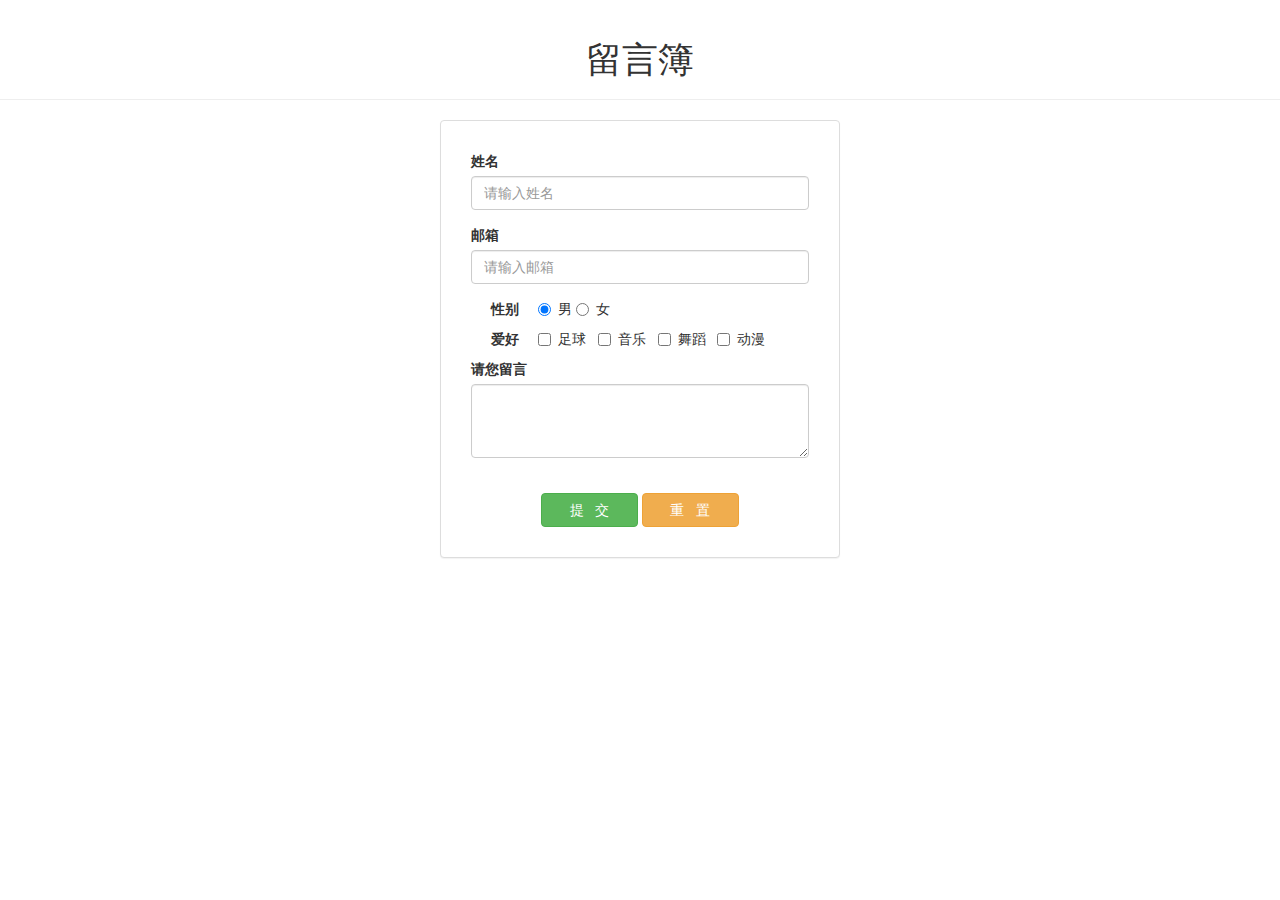
<file: Exp2/index.html>
<!DOCTYPE HTML>
<html>
<meta charset="utf-8">
<meta http-equiv="X-UA-Compatible" content="IE=edge">
<meta name="viewport" content="width=device-width, initial-scale=1">
<link rel="stylesheet" href="css/bootstrap.css">
<script src="js/jquery-2.2.3.js" type="text/javascript"></script>
<title>实验2</title>

<body>
    <div class="page-header">
        <h1 class="text-center">留言簿</h1>
    </div>
    </div>
    <div class="panel panel-default center-block" style="width:400px;padding:30px">
        <form action="cgi\message.pl">
            <div class="form-group">
                <label for="id">姓名</label>
                <input type="text" class="form-control" name="name" id="name" placeholder="请输入姓名">
            </div>
            <div class="form-group">
                <label for="email">邮箱</label><label id="EmailAlert"></label>
                <input type="text" class="form-control" name="email" id="email" placeholder="请输入邮箱" onblur=isEmail(this.value)>
            </div>
            <div class="radio">
                <label><strong>性别&nbsp;&nbsp;&nbsp;&nbsp;</strong></label>
                <label>
                    <input type="radio" name="sex" value="man" checked>男
                </label>
                <label>
                    <input type="radio" name="sex" value="woman">女
                </label>
            </div>
            <div class="checkbox">
                <label><strong>爱好&nbsp;&nbsp;&nbsp;&nbsp;</strong></label>
                <label>
                    <input type="checkbox" name="hobby" value="football">足球&nbsp;&nbsp;
                </label>
                <label>
                    <input type="checkbox" name="hobby" value="music">音乐&nbsp;&nbsp;
                </label>
                <label>
                    <input type="checkbox" name="hobby" value="dance">舞蹈&nbsp;&nbsp;
                </label>
                <label>
                    <input type="checkbox" name="hobby" value="animation">动漫&nbsp;&nbsp;
                </label>
            </div>
            <div class="form-group">
                <label>请您留言</label>
                <textarea name="message" class="form-control" rows="3"></textarea>
            </div>
            <br/>
            <div class="text-center">
                <button type="submit" class="btn btn-success">&nbsp;&nbsp;&nbsp;&nbsp;提&nbsp;&nbsp;&nbsp;交&nbsp;&nbsp;&nbsp;&nbsp;</button>
                <button type="reset" class="btn btn-warning">&nbsp;&nbsp;&nbsp;&nbsp;重&nbsp;&nbsp;&nbsp;置&nbsp;&nbsp;&nbsp;&nbsp;</button>
            </div>
        </form>
    </div>
</body>
<script type="text/javascript">
function isEmail(strEmail) {
    if (strEmail.search(/^\w+((-\w+)|(\.\w+))*\@[A-Za-z0-9]+((\.|-)[A-Za-z0-9]+)*\.[A-Za-z0-9]+$/) != -1)
        $("#EmailAlert").text('邮箱合法！').css("color","green");
    else
        $("#EmailAlert").text('邮箱不合法！').css("color","red");
}
</script>
</html>
</file>
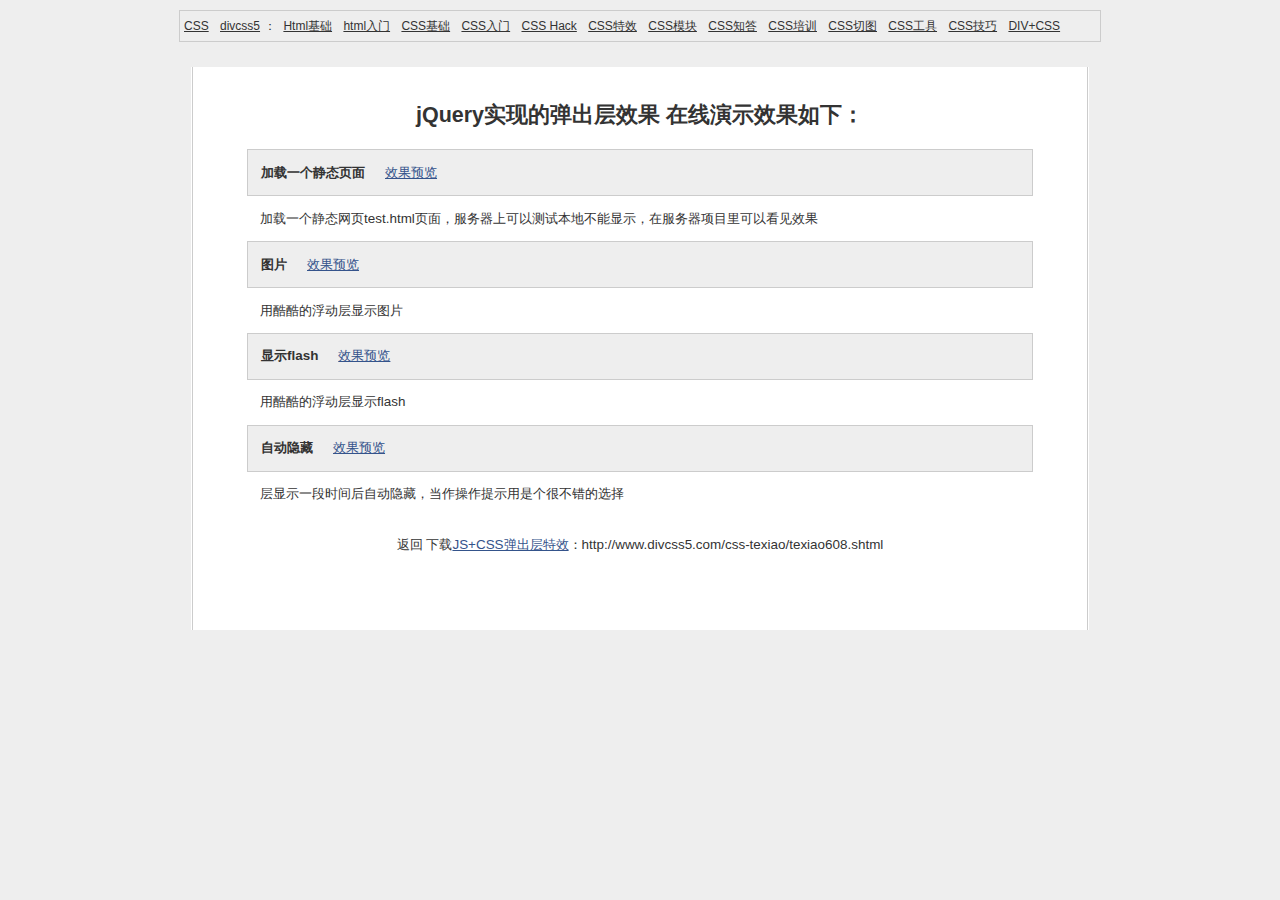
<file: Exp1/2013082401/index.html>
<!DOCTYPE html>
<html>
<head>
<meta charset="utf-8" />
<title>jQuery实现的弹出层特效 在线演示 www.divcss5.com</title>
<link rel="stylesheet" href="css/common.css" type="text/css" />
<style type="text/css">
.divcss5_list_title{background:#eeeeee; border:1px solid #cccccc; padding:1em;}
.divcss5_list_content{padding:1em;}
#tinybox{position:absolute; display:none; padding:10px; background:#ffffff url(image/preload.gif) no-repeat 50% 50%; border:10px solid #e3e3e3; z-index:2000;}
#tinymask{position:absolute; display:none; top:0; left:0; height:100%; width:100%; background:#000000; z-index:1500;}
#tinycontent{background:#ffffff; font-size:1.1em;}

#n{margin:10px auto; width:920px; border:1px solid #CCC;font-size:12px; line-height:30px;}
#n a{ padding:0 4px; color:#333}
</style>
<script type="text/javascript" src="js/tinybox.js"></script>
</head>

<body>
<p id="n"><a href="http://www.divcss5.com/">CSS</a>
<a href="http://www.divcss5.com/">divcss5</a>：
<a href="http://www.divcss5.com/html/">Html基础</a>
<a href="http://www.divcss5.com/htmlrumen/">html入门</a>
<a href="http://www.divcss5.com/rumen/">CSS基础</a>
<a href="http://www.divcss5.com/cssrumen/">CSS入门</a>
<a href="http://www.divcss5.com/css-hack/">CSS Hack</a>
<a href="http://www.divcss5.com/css-texiao/">CSS特效</a>
<a href="http://www.divcss5.com/template/">CSS模块</a>
<a href="http://www.divcss5.com/wenji/">CSS知答</a>
<a href="http://www.divcss5.com/peixun/">CSS培训</a>
<a href="http://www.css5.com.cn/">CSS切图</a>
<a href="http://www.divcss5.com/css-tool/">CSS工具</a>
<a href="http://www.divcss5.com/jiqiao/">CSS技巧</a>
<a href="http://www.divcss5.com/">DIV+CSS</a></p>
<p>&nbsp;</p>
	<div class="divcss5_out_box">
    	<div class="divcss5_in_box">
            <h3 class="divcss5_title">jQuery实现的弹出层效果 在线演示效果如下：</h3>
            <div class="divcss5_main_con">
            	<div class="divcss5_list_title"><b>加载一个静态页面</b><a class="ml20" href="#" id="click_test1">效果预览</a></div>
              <div class="divcss5_list_content">加载一个静态网页test.html页面，服务器上可以测试本地不能显示，在服务器项目里可以看见效果</div>
                <div class="divcss5_list_title"><b>图片</b><a class="ml20" href="#" id="click_test2">效果预览</a></div>
              <div class="divcss5_list_content">用酷酷的浮动层显示图片</div>
                <div class="divcss5_list_title"><b>显示flash</b><a class="ml20" href="#" id="click_test3">效果预览</a></div>
                <div class="divcss5_list_content">用酷酷的浮动层显示flash</div>
                <div class="divcss5_list_title"><b>自动隐藏</b><a class="ml20" href="#" id="click_test4">效果预览</a></div>
              <div class="divcss5_list_content">层显示一段时间后自动隐藏，当作操作提示用是个很不错的选择</div>
</div>
            <div class="divcss5_footer">
            	返回 下载<a href="http://www.divcss5.com/css-texiao/texiao608.shtml">JS+CSS弹出层特效</a>：http://www.divcss5.com/css-texiao/texiao608.shtml
            </div>
        </div>
    </div>
    
	<script type="text/javascript">
        T$('click_test1').onclick = function(){TINY.box.show('test.html',1,300,150,1)}//test.html为弹出层对应网页
        var content2 = "<img width='554' height='344' src='image/img.png' />";//弹出图片
        T$('click_test2').onclick = function(){TINY.box.show(content2,0,0,0,1)}
        var content3 = "<object classid='clsid:D27CDB6E-AE6D-11cf-96B8-444553540000' width='550' height='400'><param name='movie' value='flash/as3_clock_2.swf' /><param name='quality' value='high' /><param name='wmode' value='opaque' /><embed height='400' width='550'  src='flash/as3_clock_2.swf' type='application/x-shockwave-flash'></embed></object>";//弹出flash动画
        T$('click_test3').onclick = function(){TINY.box.show(content3,0,0,0,1)}
        var content4 = "该浮动div层将在3秒钟内消失。";//弹出层自动消失
        T$('click_test4').onclick = function(){TINY.box.show(content4,0,0,0,0,3)}
    </script>
</body>
</html>
</file>
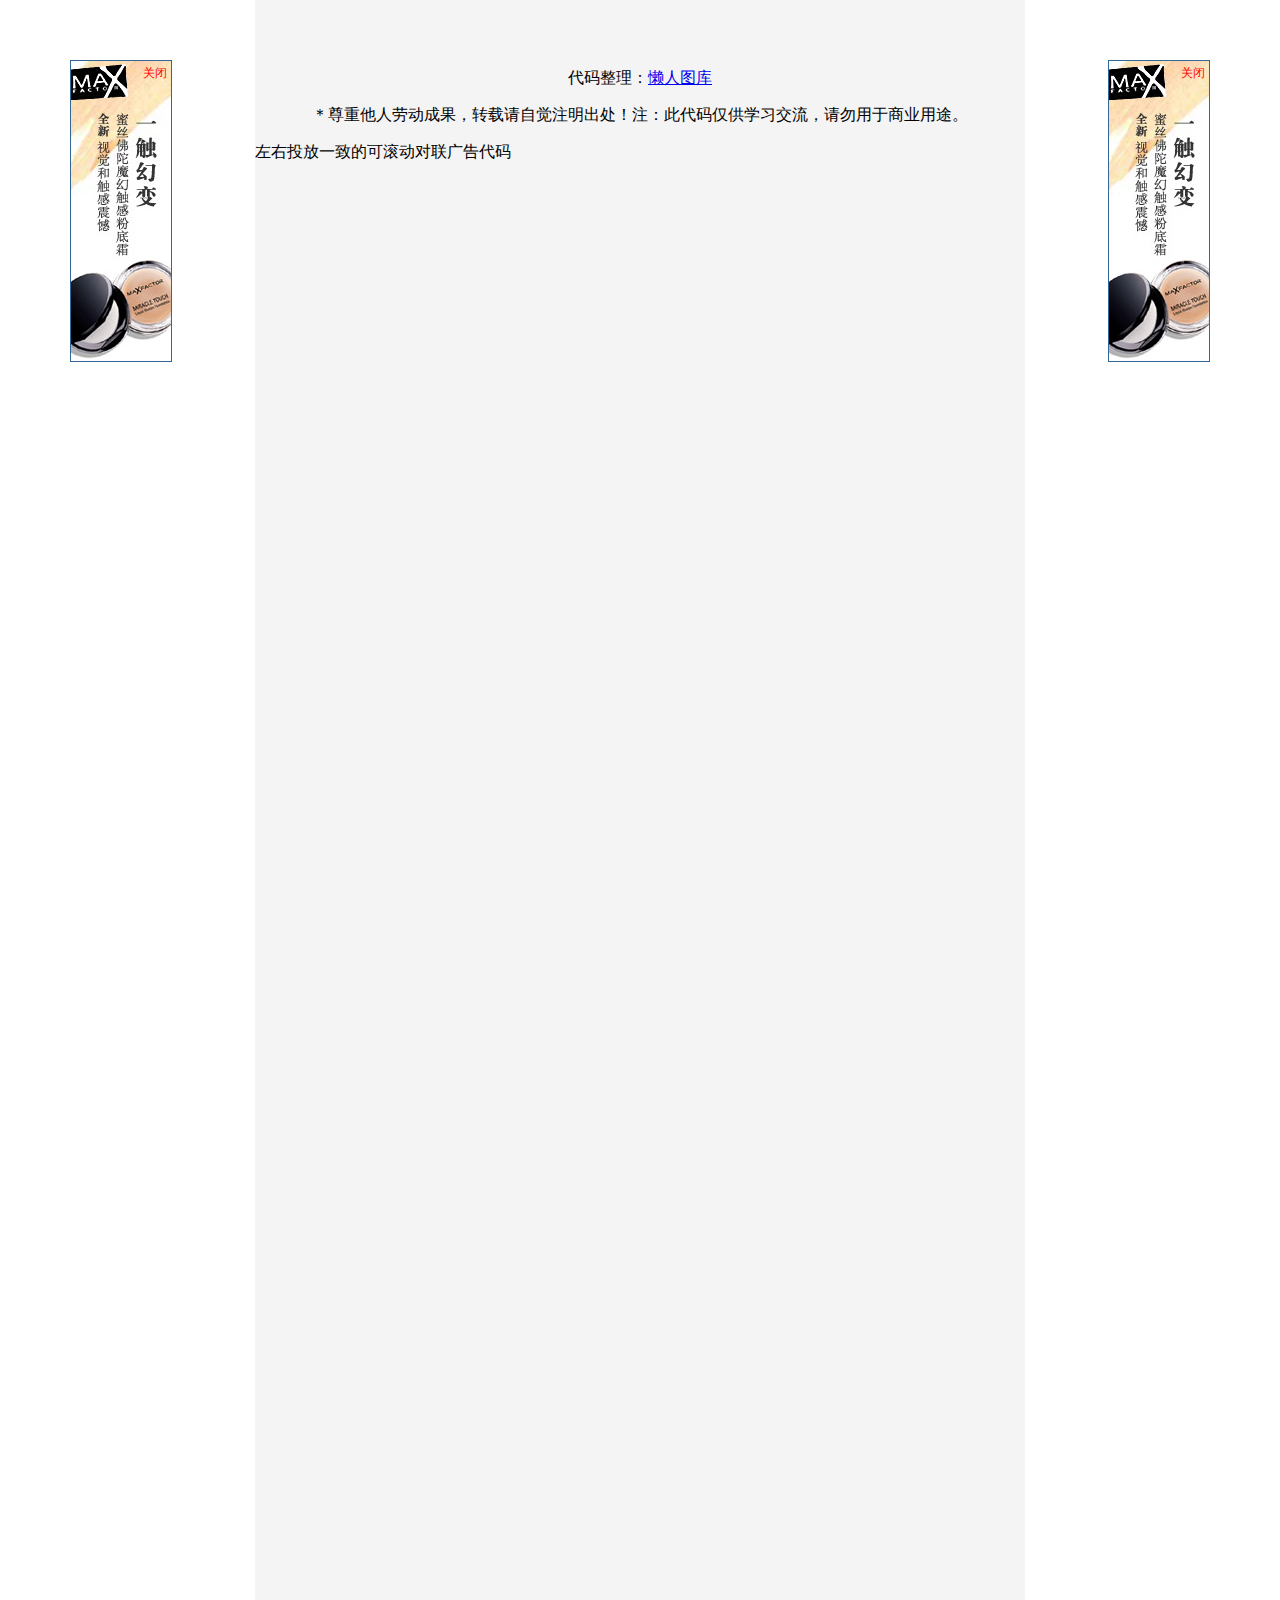
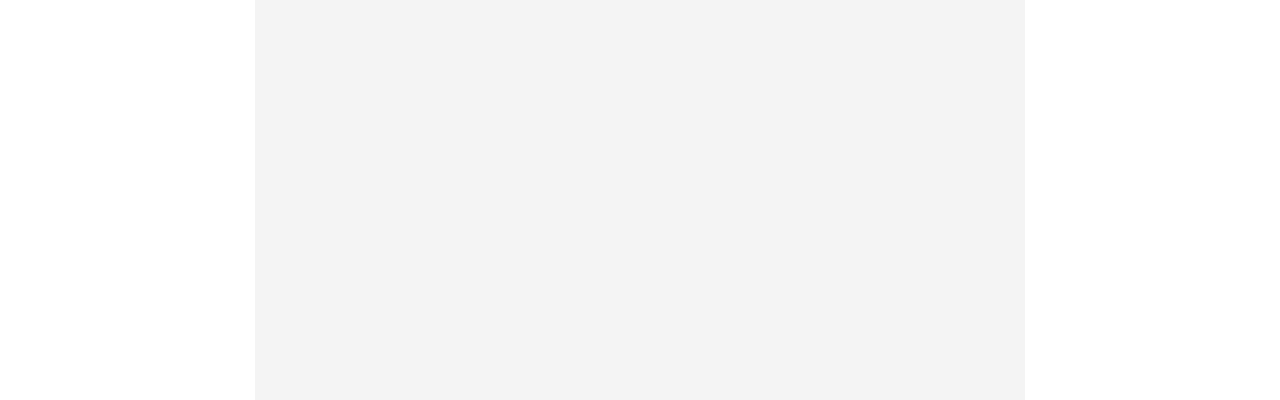
<file: Exp1/可关闭对联广告代码/index.html>
<html>
<head>
<meta http-equiv="Content-Type" content="text/html; charset=gb2312" />
<meta name="keywords" content="JS����,�������,JS������,JS��Ч����" />
<meta name="description" content="�˴�������Ϊ�ɹرն��������룬����վ�����ô��룬����������������������ͼ��JS����Ƶ����" />
<title>�ɹرն���������_����ͼ��</title>
</head>
<body style="margin:0px;">
<div align="center">
<center>
 
  <table width="770" height="2000" border="0" cellpadding="0" cellspacing="0" bgcolor="#F4F4F4">
<tr>
<td width="100%" valign="top"><p align="center">&nbsp;</p>
  <p align="center">&nbsp;</p>
  <p align="center">����������<a href="http://www.lanrentuku.com/" target="_blank">����ͼ��</a>��</p>
  <p align="center">�����������Ͷ��ɹ���ת�����Ծ�ע��������ע���˴������ѧϰ����������������ҵ��;��</p>
  <p align="center"></p>
  <p align="center"><p>����Ͷ��һ�µĿɹ�������������</p></p>
  <p align="center"></p></td>
</tr>
</table>
</center>
</div>

<SCRIPT LANGUAGE="JavaScript">
<!--
var showad = true;
var Toppx = 60;			//�϶�λ��
var AdDivW = 100;		//����
var AdDivH = 300;		//�߶�
var PageWidth = 800;	//ҳ����ٿ������������ò��������ҹ�����
var MinScreenW = 1024;	//��ʾ������С��Ļ��������
var ClosebuttonHtml = '<div align="right" style="position: absolute;top:0px;right:0px;margin:2px;padding:2px;z-index:2000;"><a href="javascript:;" onclick="hidead()" style="color:red;text-decoration:none;font-size:12px;">�ر�</a></div>'
var AdContentHtml = '<div align="center" style="color:green;font-size:23pt;font-family:����;"> <a href="http://www.lanrentuku.com/" target="_blank"><img src="images/duilian.jpg" width="100" height="300" border="0"></a></div>';
document.write ('<div id="Javascript.LeftDiv" style="position: absolute;border: 1px solid #336699;background-color:#EEEEE2;z-index:1000;width:'+AdDivW+'px;height:'+AdDivH+'px;top:-1000px;word-break:break-all;display:none;">'+ClosebuttonHtml+'<div>'+AdContentHtml+'</div></div>');
document.write ('<div id="Javascript.RightDiv" style="position: absolute;border: 1px solid #336699;background-color:#EEEEE2;z-index:1000;width:'+AdDivW+'px;height:'+AdDivH+'px;top:-1000px;word-break:break-all;display:none;">'+ClosebuttonHtml+'<div>'+AdContentHtml+'</div></div>');
function scall(){
if(!showad){return;}
if (window.screen.width<MinScreenW){
alert("��ʱ��ʾ��\n\n��ʾ���ֱ��ʿ���С��"+MinScreenW+",����ʾ���");
showad = false;
document.getElementById("Javascript.LeftDiv").style.display="none";
document.getElementById("Javascript.RightDiv").style.display="none";
return;
}
var Borderpx = ((window.screen.width-PageWidth)/2-AdDivW)/2;
document.getElementById("Javascript.LeftDiv").style.display="";
document.getElementById("Javascript.LeftDiv").style.top=document.body.scrollTop+Toppx;
document.getElementById("Javascript.LeftDiv").style.left=document.body.scrollLeft+Borderpx;
document.getElementById("Javascript.RightDiv").style.display="";
document.getElementById("Javascript.RightDiv").style.top=document.body.scrollTop+Toppx;
document.getElementById("Javascript.RightDiv").style.left=document.body.scrollLeft+document.body.clientWidth-document.getElementById("Javascript.RightDiv").offsetWidth-Borderpx;
}
function hidead()
{
showad = false;
document.getElementById("Javascript.LeftDiv").style.display="none";
document.getElementById("Javascript.RightDiv").style.display="none";
}
window.onscroll=scall;
window.onresize=scall;
window.onload=scall;
//-->
</SCRIPT>
</body>
</html>
</file>
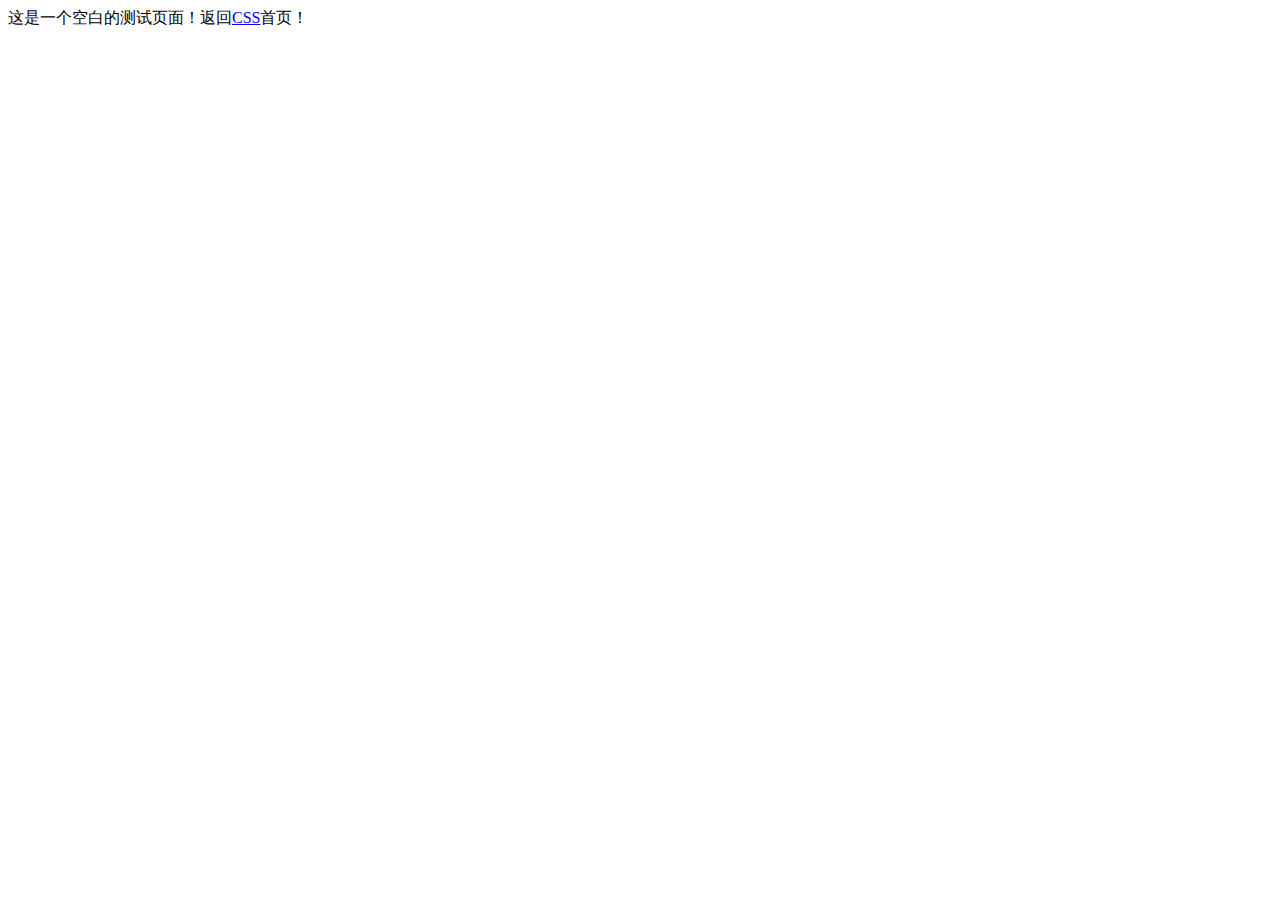
<file: Exp1/test.html>
<!DOCTYPE html PUBLIC "-//W3C//DTD XHTML 1.0 Transitional//EN" "http://www.w3.org/TR/xhtml1/DTD/xhtml1-transitional.dtd">
<html xmlns="http://www.w3.org/1999/xhtml">
<head>
<meta http-equiv="Content-Type" content="text/html; charset=utf-8" />
<title>空白测试页面</title>
</head>

<body>
这是一个空白的测试页面！返回<a href="http://www.divcss5.com/" target="_blank">CSS</a>首页！
</body>
</html>
</file>
<file: Exp1/2013082401/css/common.css>
@charset "utf-8";
/* CSS Document */
body{padding:0; margin:0; font-size:84%; background:#eeeeee; color:#333333; font-family:'宋体',Verdana, Geneva, sans-serif;}
ul,li,form,h1,h2,h3,h4,h5,h6,p{padding:0; margin:0; list-style-type:none;}
i,cite{font-style:normal;}
a{color:#34538b; text-decoration:underline;}a:hover{color:#F30; text-decoration:underline;}
.l{float:left;}.r{float:right;}.cl{clear:both;}img{border:0; max-width:100%;}
.tc{text-align:center;}.tr{text-align:right;}
.vm{vertical-align:middle;}.vtb{vertical-align:text-bottom;}.vt{vertical-align:top;}
.ml2{margin-left:2px;}.ml5{margin-left:5px;}.ml10{margin-left:10px;}.ml20{margin-left:20px;}.mr2{margin-right:2px;}.mr5{margin-right:5px;},mr10{margin-right:10px;}.mr20{margin-right:20px;}.mt2{margin-top:2px;}.mt5{margin-top:5px;}.mt10{margin-top:10px;}.mt20{margin-top:20px;}.mb2{margin-bottom:2px;}.mb5{margin-bottom:5px;}.mb10{margin-bottom:10px;}.mb20{margin-bottom:20px;}
.f9{font-size:0.9em;}.f10{font-size:1em;}.f11{font-size:1.1em;}f12{font-size:1.2em;}f13{font-size:1.3em;}f14{font-size:1.4em;}f15{font-size:1.5em;}f16{font-size:1.6em;}
.fix{zoom:1;}.fix:after,.fix:before{display:block; content:"clear"; height:0; clear:both; overflow:hidden; visibility:hidden;}
.rel{position:relative;}.abs{position:absolute;}
.divcss5_out_box{width:70%; min-width:700px; border-left:1px solid white; border-right:1px solid white; margin:0 auto;}
.divcss5_in_box{min-height:550px; _height:550px; border-left:1px solid #cccccc; border-right:1px solid #cccccc; background:white; padding:1em 2.5em 0;}
.divcss5_header{padding:10px 20px 5px; border-bottom:1px solid #cccccc; overflow:hidden; zoom:1;}
.divcss5_author_time{float:right; margin-top:34px; color:#787878; font-family:"Courier New", Courier, monospace;}
.divcss5_title{font-size:1.6em; text-align:center; margin:20px 0;}
.divcss5_main_con{padding:0 20px 20px;}
.divcss5_footer{padding-bottom:25px; text-align:center;}
.divcss5_test_list{padding:1em; font-size:1.1em; border-bottom:1px dashed #cccccc; line-height:1.4; overflow:hidden; zoom:1;}
.divcss5_code{display:block; padding:10px; margin:5px 0; background:#eeeeee; border:1px dashed #cccccc; clear:both; zoom:1;}
.divcss5_code xmp{margin:0; color:#00F; font-size:12px; white-space:pre-wrap; word-wrap:break-word;}
.divcss5_btn{display:inline-block; background:url(../image/down_btn.png) no-repeat; padding-left:25px;}
.divcss5_btn span{display:inline-block; height:45px; line-height:45px; background:url(../image/down_btn.png) no-repeat right top; padding:0 45px 0 20px; cursor:pointer;}
.divcss5_btn:hover{text-decoration:none; color:#34538b;}
</file>
